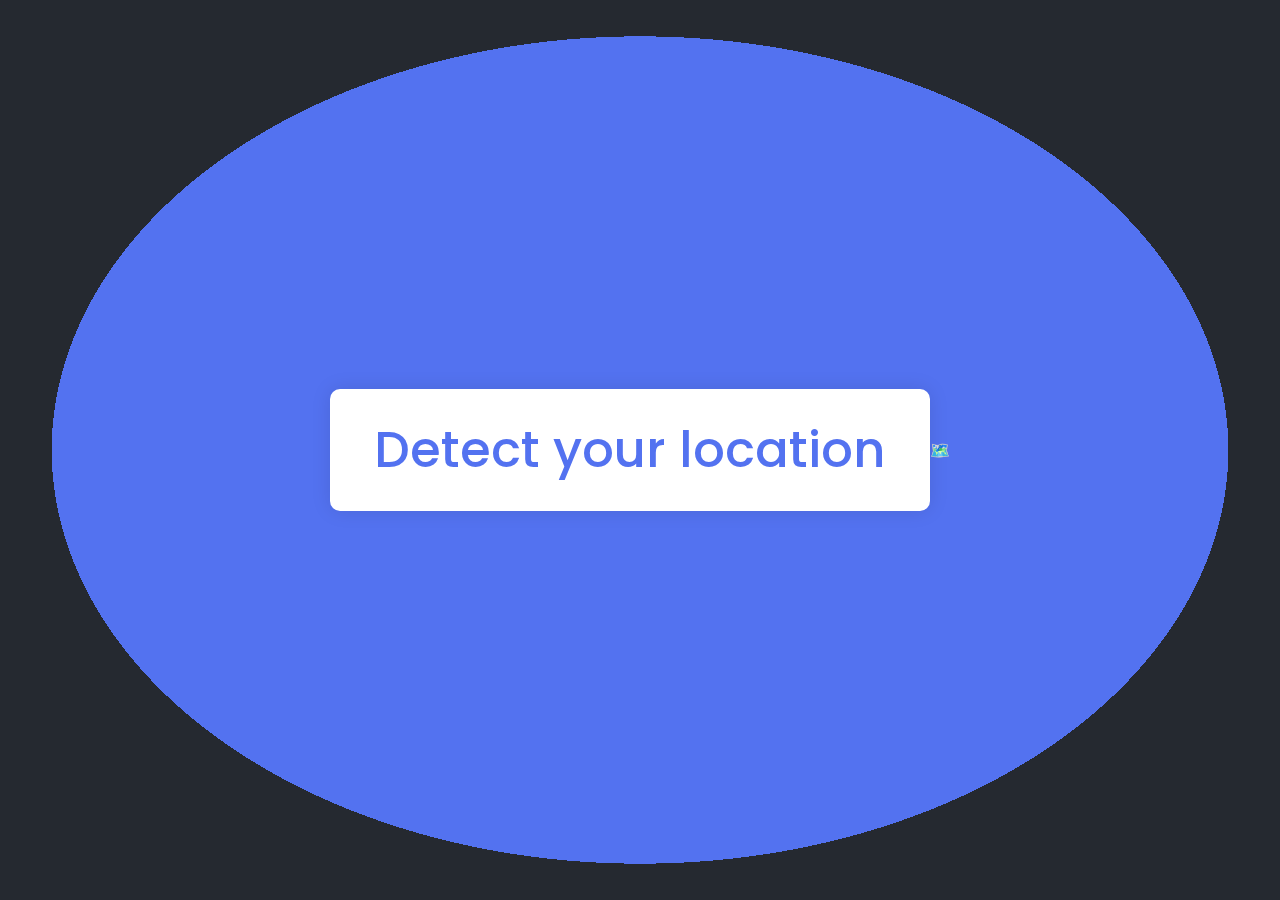
<file: Get your location/index.html>
<!DOCTYPE html>

<html lang="en" dir="ltr">
  <head>
    <meta charset="utf-8">
    <title>Get your Location</title>
    <link rel="stylesheet" href="style.css">
    <meta name="viewport" content="width=device-width, initial-scale=1.0">
  </head>
  <body>
    <button>Detect your location</button>
    <div>🗺️</div>
    <script src="script.js"></script>
  </body>
</html>
</file>
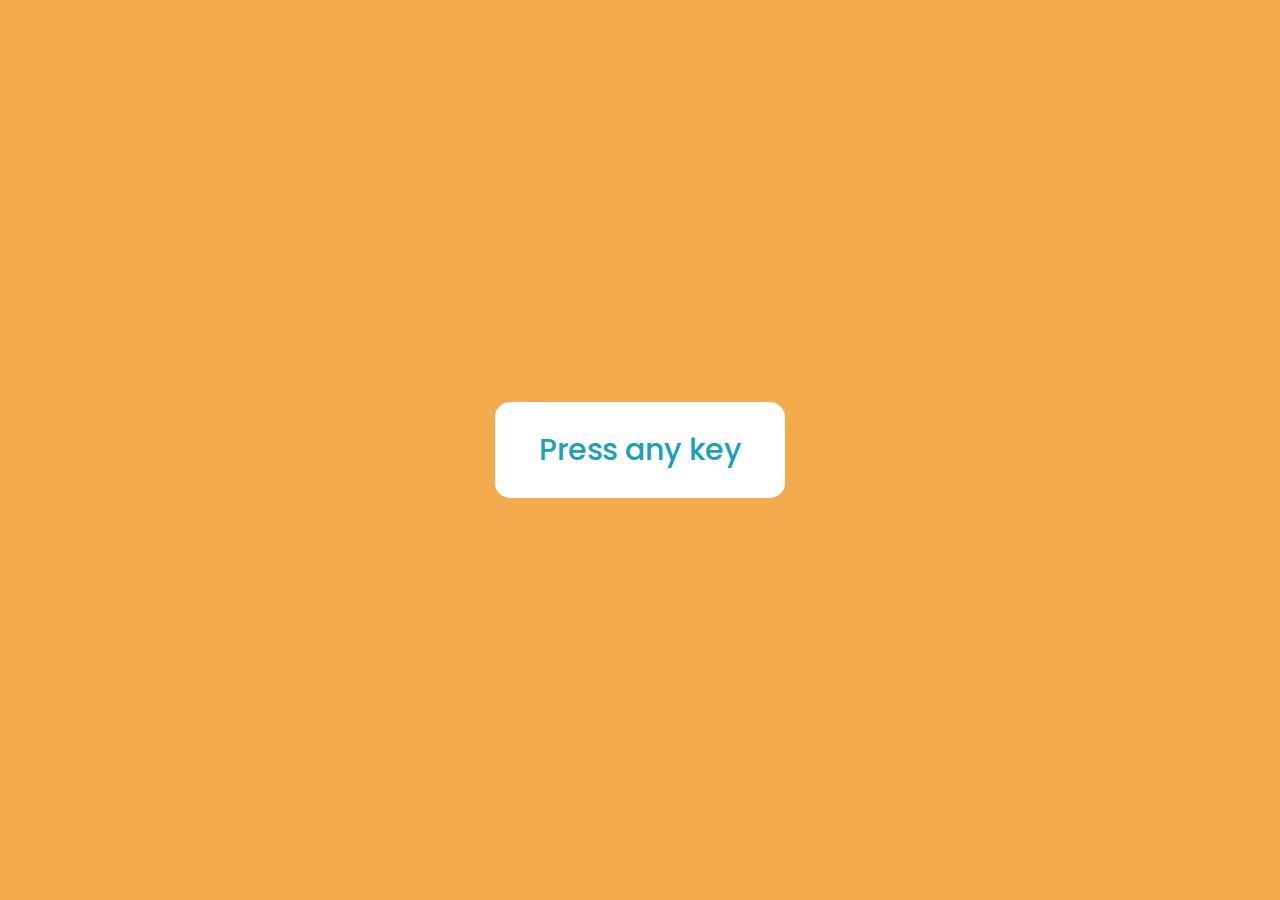
<file: press key detector/index.html>
<!DOCTYPE html>

<html lang="en" dir="ltr">
  <head>
    <meta charset="utf-8">  
    <title>key detector</title>
    <link rel="stylesheet" href="style.css">
    <meta name="viewport" content="width=device-width, initial-scale=1.0">
  </head>
  <body>
    <div class="box">
      <p class="text">Press any key</p>
      <div class="content">
        <div class="key-code"></div>
        <div class="key-name"></div>
        <div class="details">
          <p class="key">Key: <span></span></p>
          <p class="code">Code: <span></span></p>
        </div>
      </div>
    </div>

    <script src="script.js"></script>

  </body>
</html>
</file>
<file: Get your location/style.css>
@import url('https://fonts.googleapis.com/css2?family=Poppins:wght@200;300;400;500;600;700&display=swap');
*{
  margin: 0;
  padding: 0;
  box-sizing: border-box;
  font-family: 'Poppins', sans-serif;
}
body{
  display: flex;
  align-items: center;
  justify-content: center;
  min-height: 100vh;
  background:  radial-gradient(#5372F0 65%,#252930 35%);
}
::selection{
  color: #fff;
  background: #5372F0;
}
button{
  border: none;
  outline: none;
  font-size: 50px;
  color: #5372F0;
  padding: 23px 44px;
  border-radius: 10px;
  cursor: pointer;
  font-weight: 500;
  background: #fff;
  box-shadow: 0 0 20px 0 rgba(0,0,0,0.1);
}
</file>
<file: press key detector/style.css>
@import url('https://fonts.googleapis.com/css2?family=Poppins:wght@400;500;600;700&display=swap');
*{
  margin: 0;
  padding: 0;
  box-sizing: border-box;
  font-family: 'Poppins', sans-serif;
}
body{
  display: flex;
  min-height: 100vh;
  align-items: center;
  justify-content: center;
  background: #F2AA4CFF   
}
.box{
  padding: 25px;
  width: 290px;
  border-radius: 15px;
  background: #fff;
  box-shadow: 7% 7% 20% rgba(0, 0, 0, 0.05);
}
.text, .key-code, .key-name{
  font-size: 45px;
  color: #17A2B8;
  font-weight: 500;
}
.text{
  font-size: 30px;
  text-align: center;
  pointer-events: none;
}
.box.active .text{
  display: none;
}
.content, .key-code, .details{
  display: flex;
  align-items: center;
  justify-content: center;
}
.content{
  display: none;
  flex-direction: column;
}
.box.active .content{
  display: flex;
}
.content .key-code{
  height: 110px;
  width: 110px;
  background: #fff;
  border-radius: 50%;
  margin-bottom: 15px;
  pointer-events: none;
  border: 5px solid #17A2B8;
  box-shadow: 0 0 10px rgba(0, 0, 0, 0.1);
}
.content .details{
  width: 100%;
  margin-top: 15px;
  justify-content: space-evenly;
}
.details p{
  width: 100%;
  font-size: 18px;
  text-align: center;
}
.details p:last-child{
  border-left: 1px solid #bfbfbf;
}
</file>
